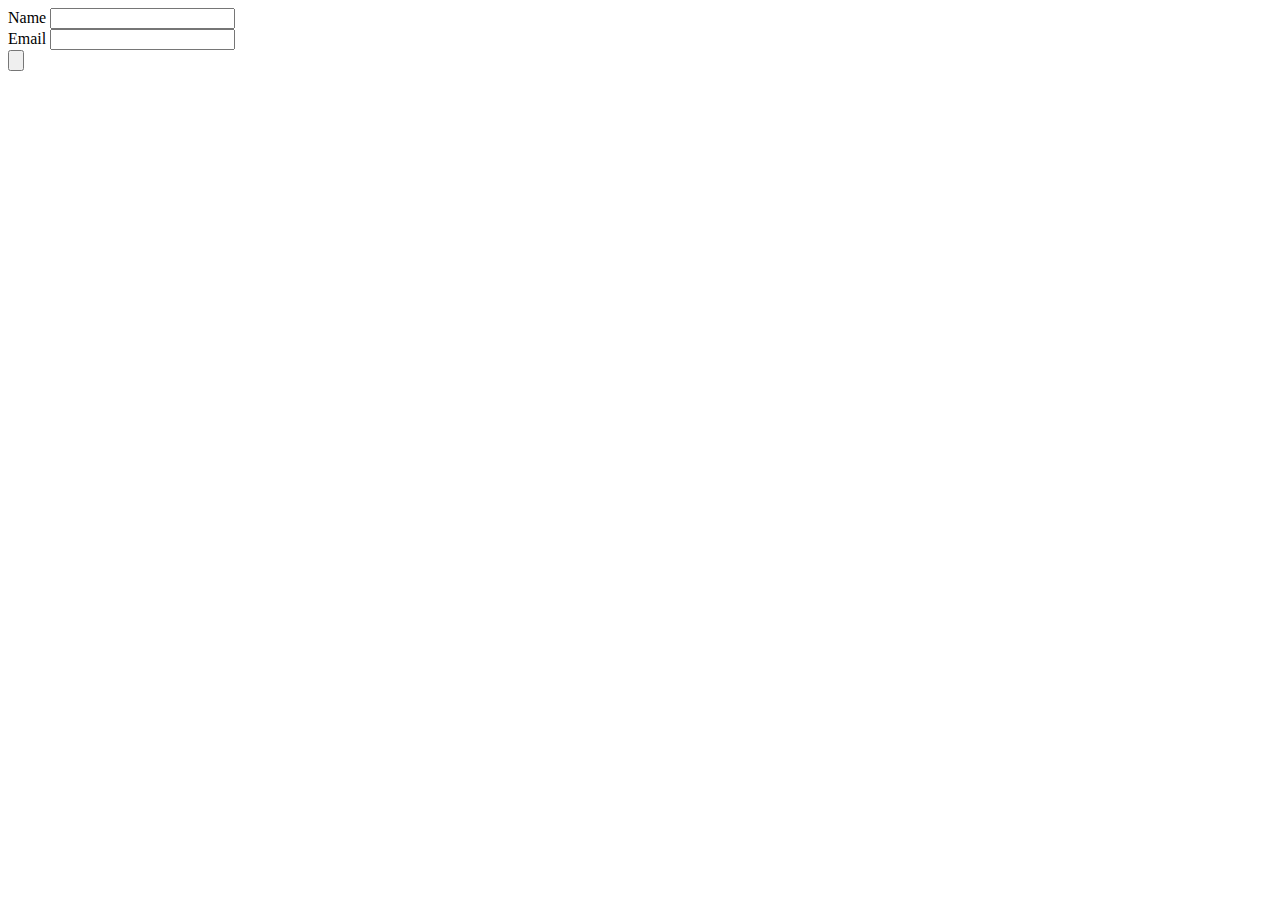
<file: form.html>
<!DOCTYPE html>
<html lang="en">
<head>
    <meta charset="UTF-8">
    <meta name="viewport" content="width=device-width, initial-scale=1.0">
    <title>Document</title>
</head>
<body>
    <form action="">
        <label for="name">Name</label>
        <input type="text"><br>
        <label for="email">Email</label>
        <input type="email"><br>
        
        <input type="submit" value="">
    </form>
</body>
</html>
</file>
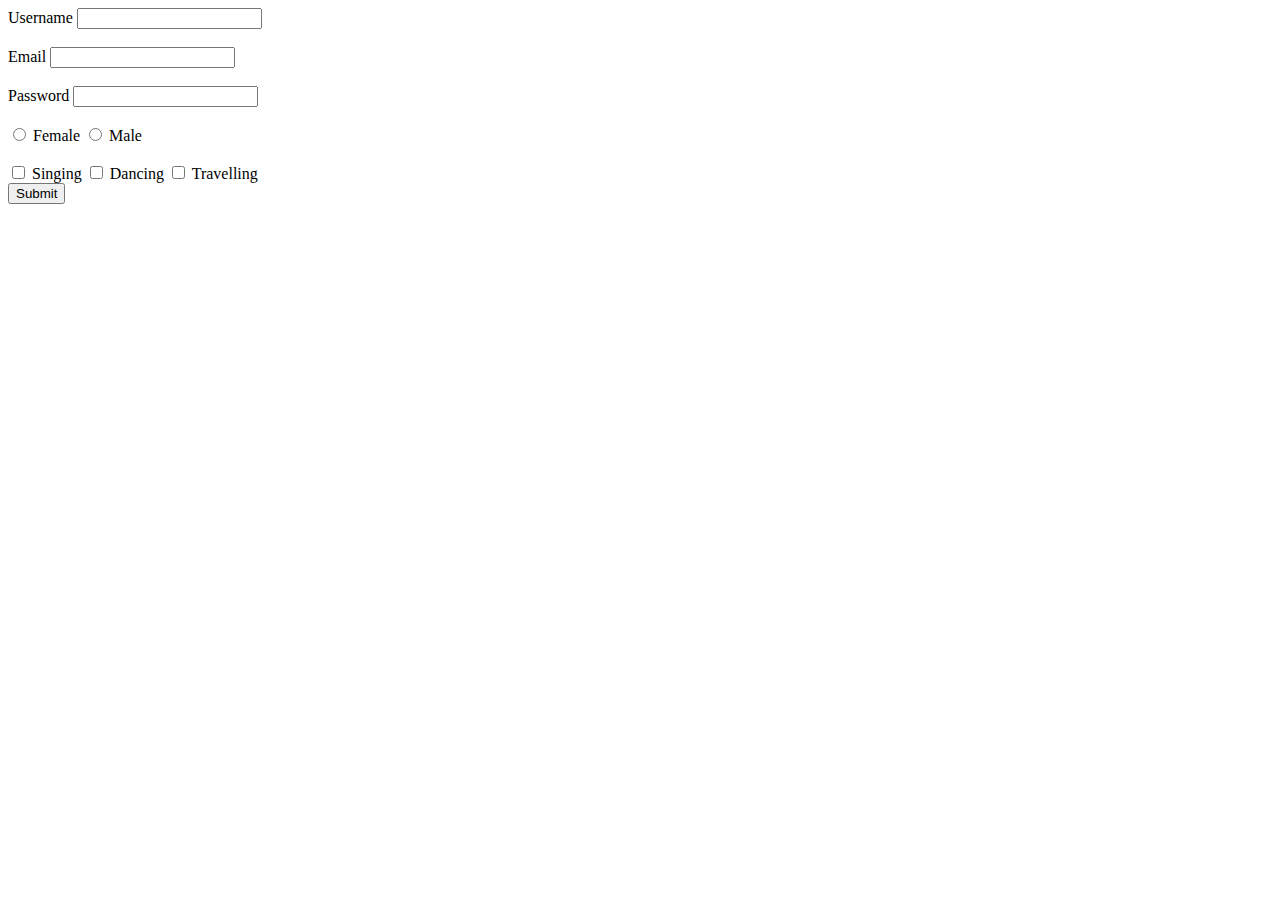
<file: login.html>
<!DOCTYPE html>
<html lang="en">
<head>
    <meta charset="UTF-8">
    <meta name="viewport" content="width=device-width, initial-scale=1.0">
    <title>login</title>
</head>
<body>
    <form action="">
        <label for="username">Username</label>
        <input type="text">
        <br> <br>
        <label for="email">Email</label>
        <input type="email">
        <br><br>
        <label for="password">Password</label>
        <input type="password">
        <br><br>
        <input type="radio" id="female" name="Female" value="Female">
        <label for="Female">Female</label>
        <input type="radio" id="male" name="Male" value="Male">
        <label for="Male">Male</label>
        <br><br>
<input type="checkbox" id="hobbies" value="Singing">
<label >Singing</label>
<input type="checkbox" id="hobbies" value="Dancing">
<label >Dancing</label>
<input type="checkbox" id="hobbies" value="travelling">
<label >Travelling</label>
<br>
<button type="submit">Submit</button>

        
    </form>
</body>
</html>
</file>
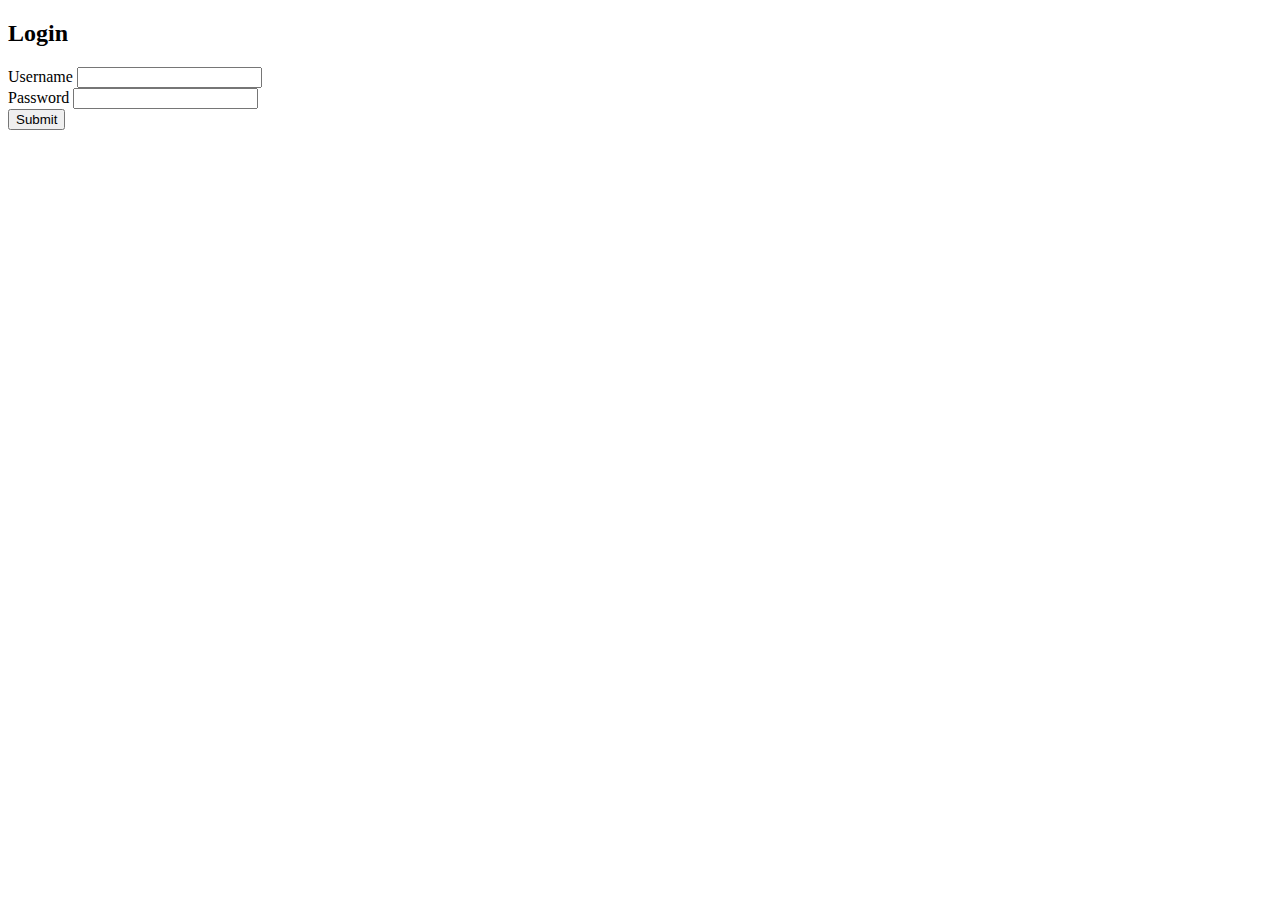
<file: login_form.html>
<!DOCTYPE html>
<html lang="en">
<head>
    <meta charset="UTF-8">
    <meta name="viewport" content="width=device-width, initial-scale=1.0">
    <title>Document</title>
</head>
<body>
    <form  action="home.html">
    <h2>Login</h2>
    <label for="username">Username</label>
    <input type="text"><br>
    <label for="password">Password</label>
    <input type="password"><br>
    <input type="submit">
</form>
</body>
</html>
</file>
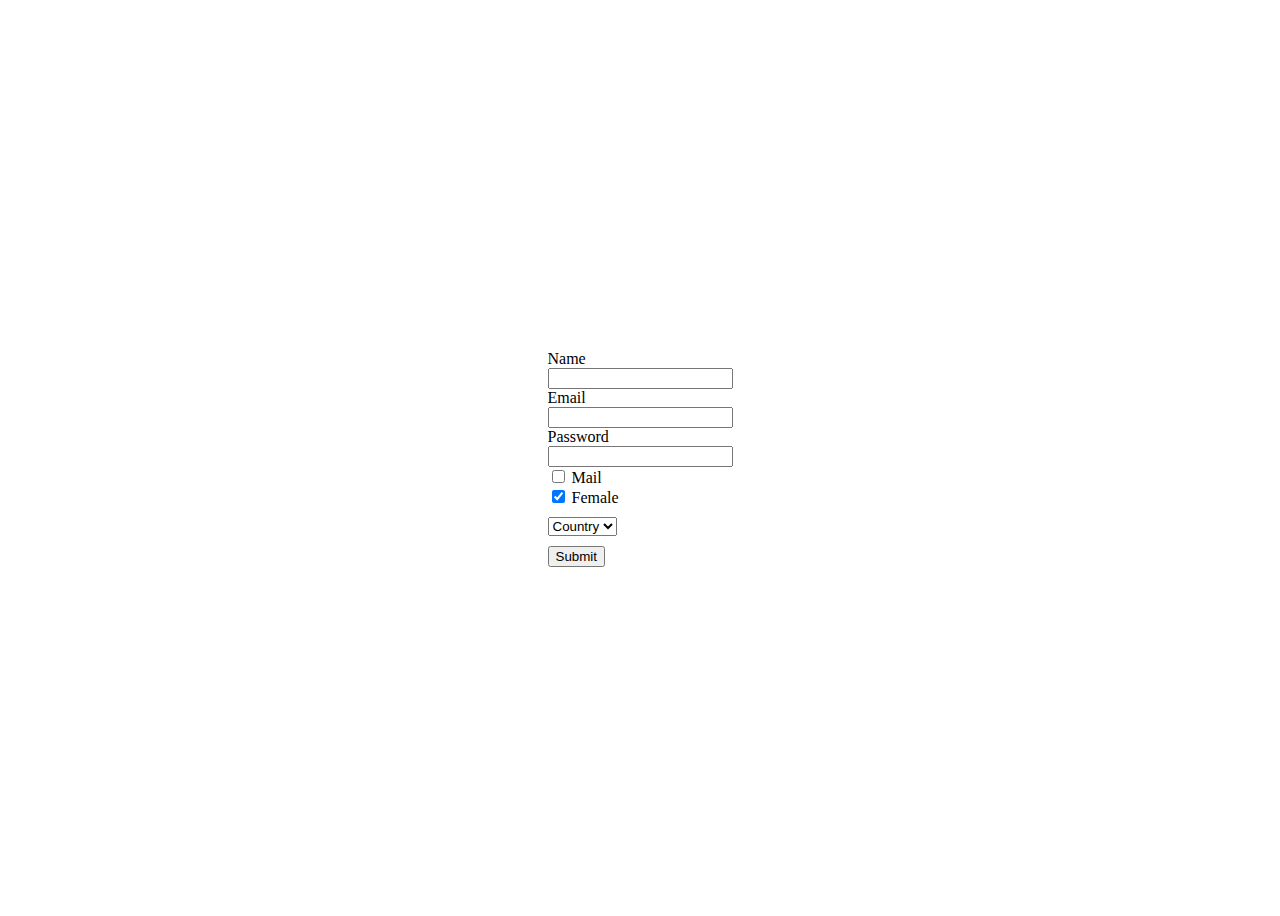
<file: task3.html>
<!DOCTYPE html>
<html lang="en">
<head>
    <meta charset="UTF-8">
    <meta name="viewport" content="width=device-width, initial-scale=1.0">
    <title>Document</title>
    <style>
        body{
            display: flex;
            justify-content: center;
            align-items: center;
            height: 100vh;
        }
    </style>
</head>
<body >
    <form>
        <div style="align-items: center;">
        <div class="mb-3 row">
            <label for="staticEmail" class="col-sm-2 col-form-label">Name</label>
            <div class="col-sm-10">
              <input type="text" readonly class="form-control-plaintext" id="staticEmail">
            </div>
          </div>
    <div class="mb-3 row">
        <label for="staticEmail" class="col-sm-2 col-form-label">Email</label>
        <div class="col-sm-10">
          <input type="text" readonly class="form-control-plaintext" id="staticEmail">
        </div>
      </div>
      <div class="mb-3 row">
        <label for="inputPassword" class="col-sm-2 col-form-label">Password</label>
        <div class="col-sm-10">
          <input type="password" class="form-control" id="inputPassword">
        </div>
      </div>
      <div class="form-check">
        <input class="form-check-input" type="checkbox" value="" id="flexCheckDefault">
        <label class="form-check-label" for="flexCheckDefault">
        Mail
        </label>
      </div>
      <div class="form-check">
        <input class="form-check-input" type="checkbox" value="" id="flexCheckChecked" checked>
        <label class="form-check-label" for="flexCheckChecked">
        Female
        </label>
      </div>
      <div class="mb-3 row"  style="margin-top: 10px;">
      <select class="form-select" aria-label="Default select example">
        <option selected>Country</option>
        <option value="1">India</option>
        <option value="2">USA</option>
      </select>
    </div>
    <button type="button" class="btn btn-primary" style="margin-top: 10px;">Submit</button>
</div>
    </form>
</body>
</html>
</file>
